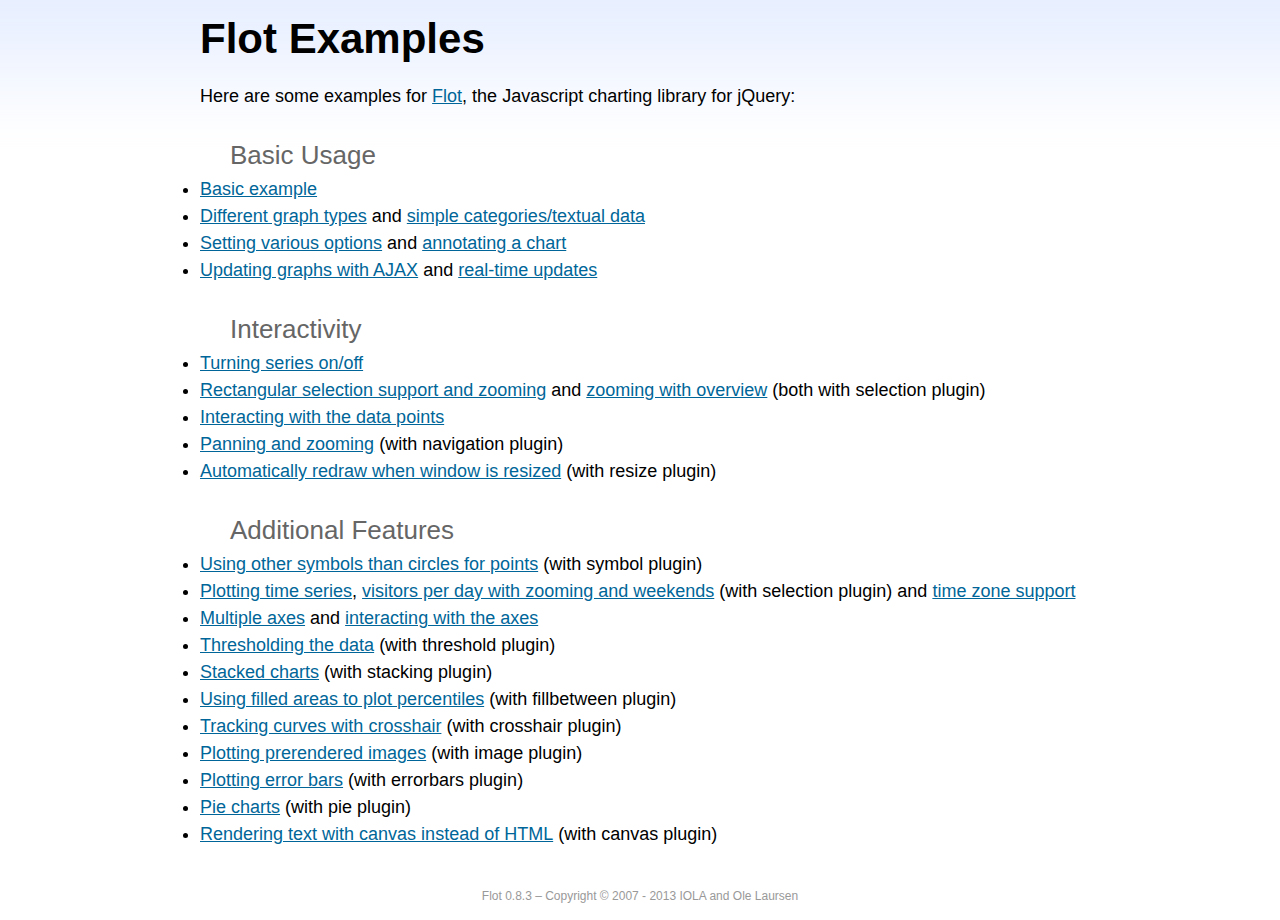
<file: src/main/resources/static/vendor/jquery-flot/examples/index.html>
<!DOCTYPE html PUBLIC "-//W3C//DTD HTML 4.01//EN" "http://www.w3.org/TR/html4/strict.dtd">
<html>
<head>
	<meta http-equiv="Content-Type" content="text/html; charset=utf-8">
	<title>Flot Examples</title>
	<link href="examples.css" rel="stylesheet" type="text/css">
	<style>

	h3 {
		margin-top: 30px;
		margin-bottom: 5px;
	}

	</style>
	<script language="javascript" type="text/javascript" src="../jquery.js"></script>
	<script language="javascript" type="text/javascript" src="../jquery.flot.js"></script>
	<script type="text/javascript">

	$(function() {

		// Add the Flot version string to the footer

		$("#footer").prepend("Flot " + $.plot.version + " &ndash; ");
	});

	</script>
</head>
<body>

	<div id="header">
		<h2>Flot Examples</h2>
	</div>

	<div id="content">

		<p>Here are some examples for <a href="http://www.flotcharts.org">Flot</a>, the Javascript charting library for jQuery:</p>

		<h3>Basic Usage</h3>

		<ul>
			<li><a href="basic-usage/index.html">Basic example</a></li>
			<li><a href="series-types/index.html">Different graph types</a> and <a href="categories/index.html">simple categories/textual data</a></li>
			<li><a href="basic-options/index.html">Setting various options</a> and <a href="annotating/index.html">annotating a chart</a></li>
			<li><a href="ajax/index.html">Updating graphs with AJAX</a> and <a href="realtime/index.html">real-time updates</a></li>
		</ul>

		<h3>Interactivity</h3>

		<ul>
			<li><a href="series-toggle/index.html">Turning series on/off</a></li>
			<li><a href="selection/index.html">Rectangular selection support and zooming</a> and <a href="zooming/index.html">zooming with overview</a> (both with selection plugin)</li>
			<li><a href="interacting/index.html">Interacting with the data points</a></li>
			<li><a href="navigate/index.html">Panning and zooming</a> (with navigation plugin)</li>
			<li><a href="resize/index.html">Automatically redraw when window is resized</a> (with resize plugin)</li>
		</ul>

		<h3>Additional Features</h3>

		<ul>
			<li><a href="symbols/index.html">Using other symbols than circles for points</a> (with symbol plugin)</li>
			<li><a href="axes-time/index.html">Plotting time series</a>, <a href="visitors/index.html">visitors per day with zooming and weekends</a> (with selection plugin) and <a href="axes-time-zones/index.html">time zone support</a></li>
			<li><a href="axes-multiple/index.html">Multiple axes</a> and <a href="axes-interacting/index.html">interacting with the axes</a></li>
			<li><a href="threshold/index.html">Thresholding the data</a> (with threshold plugin)</li>
			<li><a href="stacking/index.html">Stacked charts</a> (with stacking plugin)</li>
			<li><a href="percentiles/index.html">Using filled areas to plot percentiles</a> (with fillbetween plugin)</li>
			<li><a href="tracking/index.html">Tracking curves with crosshair</a> (with crosshair plugin)</li>
			<li><a href="image/index.html">Plotting prerendered images</a> (with image plugin)</li>
			<li><a href="series-errorbars/index.html">Plotting error bars</a> (with errorbars plugin)</li>
			<li><a href="series-pie/index.html">Pie charts</a> (with pie plugin)</li>
			<li><a href="canvas/index.html">Rendering text with canvas instead of HTML</a> (with canvas plugin)</li>
		</ul>

	</div>

	<div id="footer">
		Copyright &copy; 2007 - 2013 IOLA and Ole Laursen
	</div>

</body>
</html>
</file>
<file: src/main/resources/static/vendor/jquery-flot/examples/examples.css>
* {	padding: 0; margin: 0; vertical-align: top; }

body {
	background: url(background.png) repeat-x;
	font: 18px/1.5em "proxima-nova", Helvetica, Arial, sans-serif;
}

a {	color: #069; }
a:hover { color: #28b; }

h2 {
	margin-top: 15px;
	font: normal 32px "omnes-pro", Helvetica, Arial, sans-serif;
}

h3 {
	margin-left: 30px;
	font: normal 26px "omnes-pro", Helvetica, Arial, sans-serif;
	color: #666;
}

p {
	margin-top: 10px;
}

button {
	font-size: 18px;
	padding: 1px 7px;
}

input {
	font-size: 18px;
}

input[type=checkbox] {
	margin: 7px;
}

#header {
	position: relative;
	width: 900px;
	margin: auto;
}

#header h2 {
	margin-left: 10px;
	vertical-align: middle;
	font-size: 42px;
	font-weight: bold;
	text-decoration: none;
	color: #000;
}

#content {
	width: 880px;
	margin: 0 auto;
	padding: 10px;
}

#footer {
	margin-top: 25px;
	margin-bottom: 10px;
	text-align: center;
	font-size: 12px;
	color: #999;
}

.demo-container {
	box-sizing: border-box;
	width: 850px;
	height: 450px;
	padding: 20px 15px 15px 15px;
	margin: 15px auto 30px auto;
	border: 1px solid #ddd;
	background: #fff;
	background: linear-gradient(#f6f6f6 0, #fff 50px);
	background: -o-linear-gradient(#f6f6f6 0, #fff 50px);
	background: -ms-linear-gradient(#f6f6f6 0, #fff 50px);
	background: -moz-linear-gradient(#f6f6f6 0, #fff 50px);
	background: -webkit-linear-gradient(#f6f6f6 0, #fff 50px);
	box-shadow: 0 3px 10px rgba(0,0,0,0.15);
	-o-box-shadow: 0 3px 10px rgba(0,0,0,0.1);
	-ms-box-shadow: 0 3px 10px rgba(0,0,0,0.1);
	-moz-box-shadow: 0 3px 10px rgba(0,0,0,0.1);
	-webkit-box-shadow: 0 3px 10px rgba(0,0,0,0.1);
}

.demo-placeholder {
	width: 100%;
	height: 100%;
	font-size: 14px;
	line-height: 1.2em;
}

.legend table {
	border-spacing: 5px;
}
</file>
